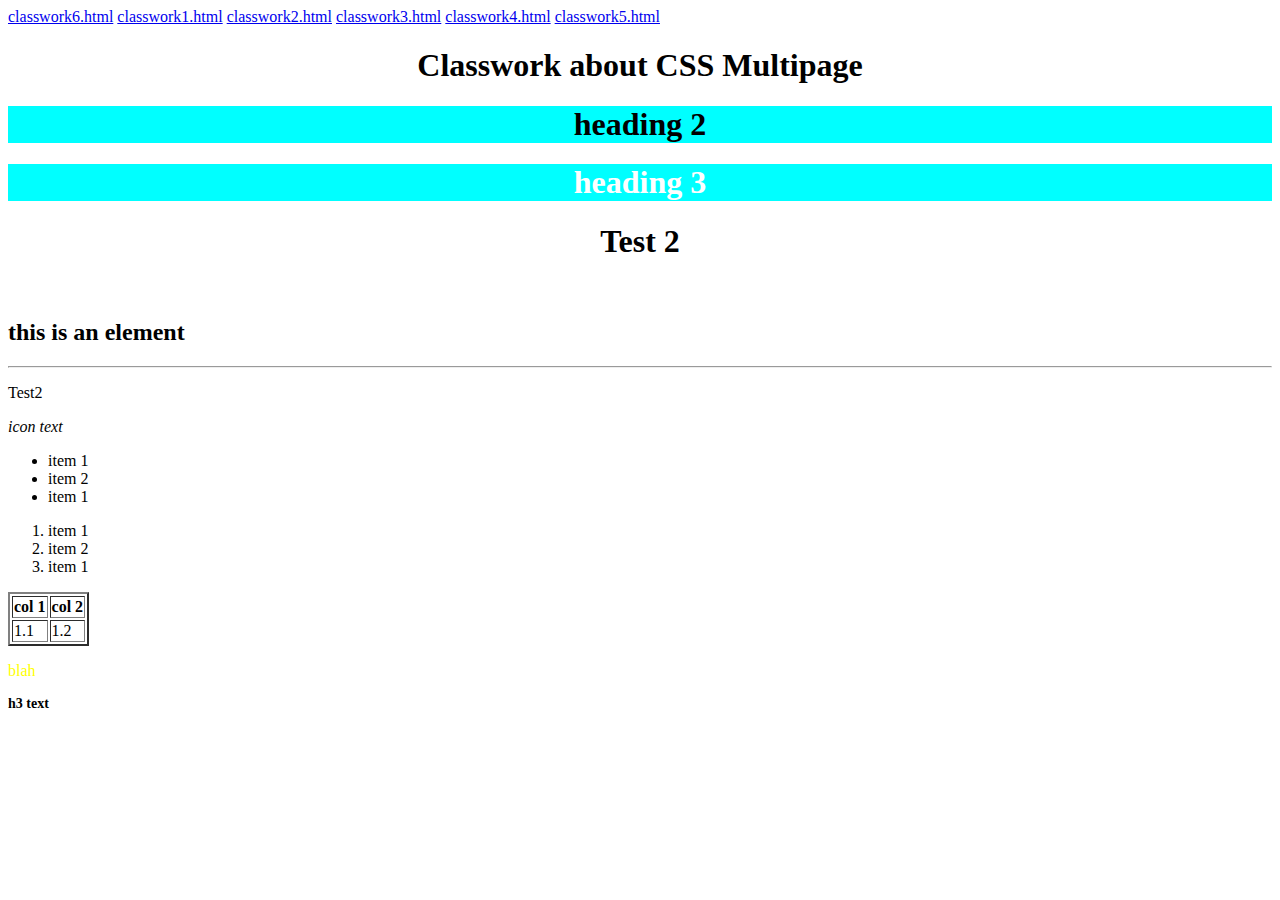
<file: index.html>
<html lang="en">
<head>
    <meta charset="UTF-8">
    <meta name="viewport" content="width=device-width, initial-scale=1.0">
    <title>BTest 1</title>
    <style>
        .styled{
            color:yellow;
        }
        .h_st{
            font-size:14px;
        }
    </style>
    <link rel="stylesheet" href="style.css">
</head>
<body>
        <a href="classwork6.html">classwork6.html</a>
    <a href="classwork1.html">classwork1.html</a>
    <a href="classwork2.html">classwork2.html</a>
    <a href="classwork3.html">classwork3.html</a>
    <a href="classwork4.html">classwork4.html</a>
    <a href="classwork5.html">classwork5.html</a>
    
    <h1>Classwork about CSS Multipage</h1>
    <h1 class="head1">heading 2</h1>
    <h1 id="head2">heading 3</h1>

    
    <h1>Test 2</h1>
    <br>
    <h2>this is an element</h2>
    <hr>
    <p>Test2</p>
    <i>icon text</i>
    <a href="https://github.com/yyyniik/nicoleta-clima/edit/main/index.html"></a>
    <img https://en.wikipedia.org/wiki/Cat">

    <ul>
        <li style="color:rpr (128,0,128)">item 1</li>
        <li>item 2</li>
        <li>item 1</li>
    </ul>

    <ol>
        <li style="text-align:eight;">item 1</li>
        <li>item 2</li>
        <li>item 1</li>
    </ol>

    <table border=2>
        <tr>
            <th>col 1</th>
            <th>col 2</th>
        </tr>
        <tr>
            <td>1.1</td>
            <td>1.2</td>
        </tr>
    </table>
    <p class="styled">blah</p>
    <h3 class="h_st">h3 text</h3>
        
</body>
</html>
</file>
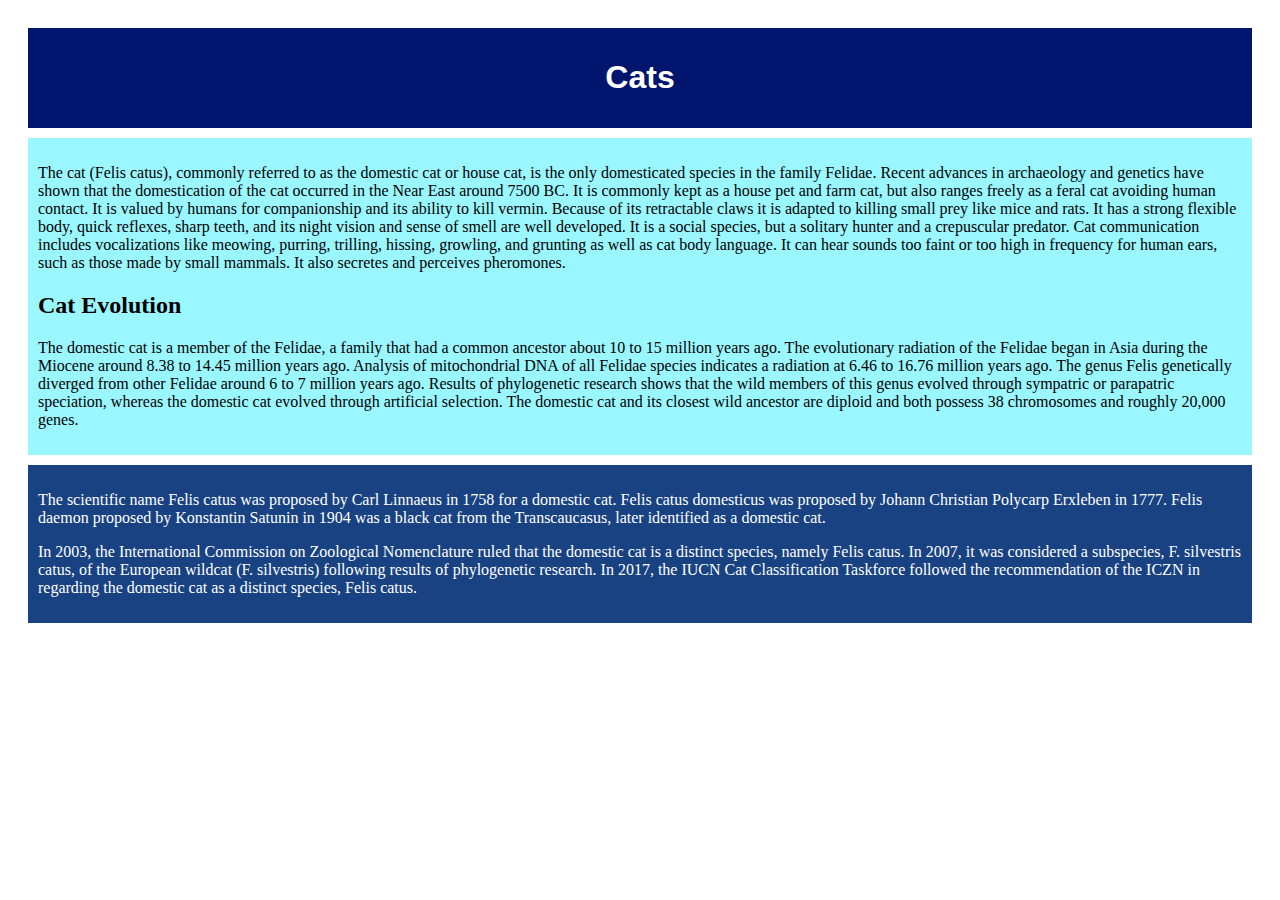
<file: classwork1.html>
<!DOCTYPE html>
<html>
<head>
    <title>Document</title>
    <link rel="stylesheet" href="style.css">
    <style>
      body{
padding: 20px;
}
.header{
background-color: rgb(0,22,110);
font-family:Verdana,Geneva,Tahoma,sans-serif;
font-weight:100;
text-align:center;
padding:10px;
color: white;
margin-bottom: 10px;
}
.content{
background: #9af7ff;
font-family:'Lucida Sans','Lucida Sans Rgular','Lucida Sans Intense';
padding:10px;
margin-bottom: 10px;
}
.footer{
background: #184282;
color: white;
padding:10px;
}
.bold{
text-transform: uppercase;
font-weight: 900;
color: yellow;
}

    </style>
  </head>
  <body>
<div class="header">
<h1>Cats<span class="bold"></h1>
</div>
<div class="content">
   <p>The cat (Felis catus), commonly referred to as the domestic cat or house cat, is the only domesticated species in the family Felidae. Recent advances in archaeology and genetics have shown that the domestication 
of the cat occurred in the Near East around 7500 BC. It is commonly kept as a house pet and farm cat, but also ranges freely as a feral cat avoiding human contact. It is valued by humans for companionship and its ability 
to kill vermin. Because of its retractable claws it is adapted to killing small prey like mice and rats. It has a strong flexible body, quick reflexes, sharp teeth, and its night vision and sense of smell are well developed. It
is a social species, but a solitary hunter and a crepuscular predator. Cat communication includes vocalizations like meowing, purring, trilling, hissing, growling, and grunting as well as cat body language. It can hear sounds too faint or 
too high in frequency for human ears, such as those made by small mammals. It also secretes and perceives pheromones.</p>
<h2>Cat Evolution</h2>
<p>The domestic cat is a member of the Felidae, a family that had a common ancestor about 10 to 15 million years ago. The evolutionary radiation of the Felidae began in Asia during the Miocene 
around 8.38 to 14.45 million years ago. Analysis of mitochondrial DNA of all Felidae species indicates a radiation at 6.46 to 16.76 million years ago. The genus Felis genetically diverged from other Felidae around 6 to 7 million years ago.
Results of phylogenetic research shows that the wild members of this genus evolved through sympatric or parapatric speciation, whereas the domestic cat evolved through artificial selection. The domestic cat and its closest
wild ancestor are diploid and both possess 38 chromosomes and roughly 20,000 genes.</p>
</div>
<div class="footer">
<p>The scientific name Felis catus was proposed by Carl Linnaeus in 1758 for a domestic cat. Felis catus domesticus was proposed by Johann Christian Polycarp Erxleben in 1777. Felis daemon proposed by Konstantin 
Satunin in 1904 was a black cat from the Transcaucasus, later identified as a domestic cat.</p>
<p>In 2003, the International Commission on Zoological Nomenclature ruled that the domestic cat is a distinct species, namely Felis catus. In 2007, it was considered a subspecies, F. silvestris catus, of the European wildcat (F. silvestris) 
following results of phylogenetic research. In 2017, the IUCN Cat Classification Taskforce followed the recommendation of the ICZN in regarding the domestic cat as a distinct species, Felis catus.</p>
</div>
</body>
</html>
</file>
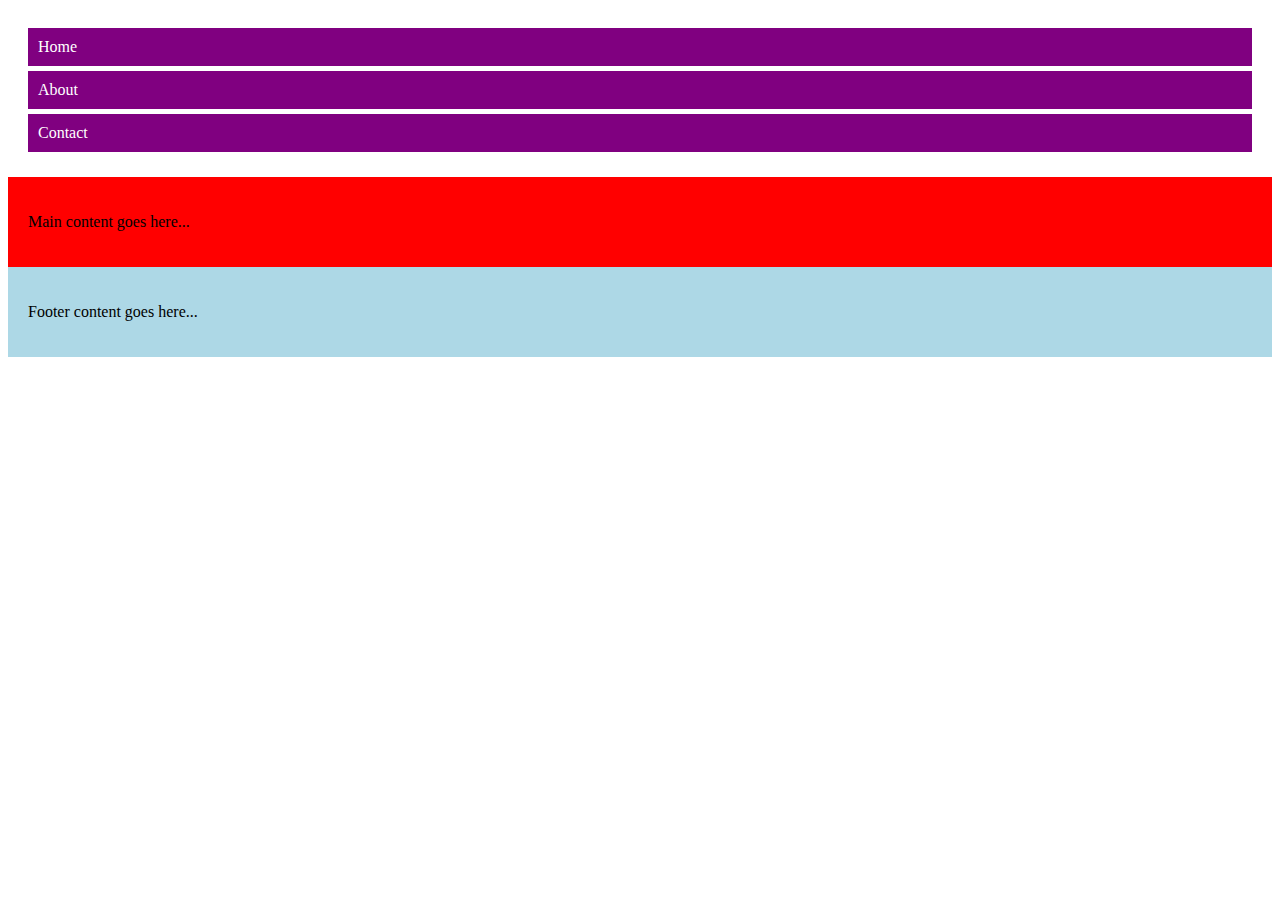
<file: classwork2.html>
<!DOCTYPE html>
<html lang="en">
<head>
  <style>
   
    .nav-bar {
      background-color: white;
      padding: 20px;
    }

    .nav-bar a {
      background-color: purple;
      color: white;
      display: block; 
      margin-bottom: 5px;
      padding: 10px;
      text-decoration: none; 
    }

    .nav-bar a:hover {
      background-color: yellow;
    }

    .content {
      background-color: red; 
      padding: 20px;
    }

    .footer {
      background-color: lightblue; 
      padding: 20px;
    }
  </style>
  <title>Document</title>
</head>
<body>
  <div class="nav-bar">
    <a href="#">Home</a>
    <a href="#">About</a>
    <a href="#">Contact</a>
  </div>

  <div class="content">
   
    <p>Main content goes here...</p>
  </div>

  <div class="footer">
   
    <p>Footer content goes here...</p>
  </div>
</body>
</html>
</file>
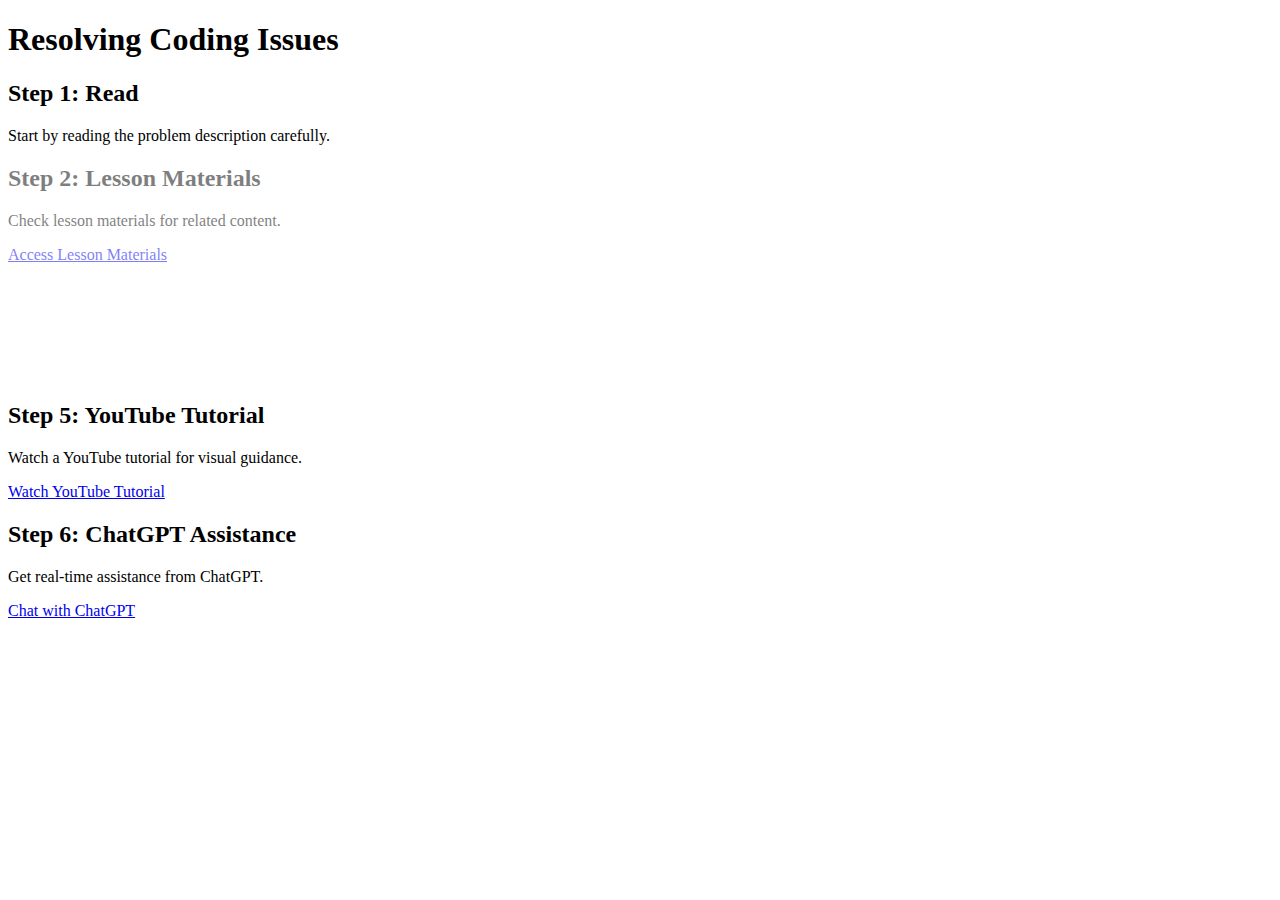
<file: classwork4.html>
<!DOCTYPE html>
<html lang="en">
<head>
  <title>Finding Solutions: Visibility Example</title>
  <style>
   
    .hidden {
      visibility: hidden;
    }

    .semi-transparent {
      opacity: 0.5;
    }

    .invisible {
      display: none;
    }
  </style>
</head>
<body>
  <h1>Resolving Coding Issues</h1>


  <section>
    <h2>Step 1: Read</h2>
    <p>Start by reading the problem description carefully.</p>
  </section>

 
  <section class="semi-transparent">
    <h2>Step 2: Lesson Materials</h2>
    <p>Check lesson materials for related content.</p>
    <a href="lesson-materials-link">Access Lesson Materials</a>
  </section>

 
  <section class="hidden">
    <h2>Step 3: Documentation</h2>
    <p>Explore detailed documentation for technical insights.</p>
    <a href="documentation-link">Check Documentation</a>
  </section>

  
  <section class="invisible">
    <h2>Step 4: Stack Overflow</h2>
    <p>Visit Stack Overflow for community solutions.</p>
    <a href="stackoverflow-link">Visit Stack Overflow</a>
  </section>

 
  <section>
    <h2>Step 5: YouTube Tutorial</h2>
    <p>Watch a YouTube tutorial for visual guidance.</p>
    <a href="youtube-tutorial-link">Watch YouTube Tutorial</a>
  </section>

 
  <section>
    <h2>Step 6: ChatGPT Assistance</h2>
    <p>Get real-time assistance from ChatGPT.</p>
    <a href="chatgpt-link">Chat with ChatGPT</a>
  </section>
</body>
</html>
</file>
<file: style.css>
body{
  background-color: LightPurple;
}

h1 {
  text-align: center;
}

.head1 {
  background-color: aqua;
}

#head2{
  background-color: cyan;
  color: white;
}
</file>
